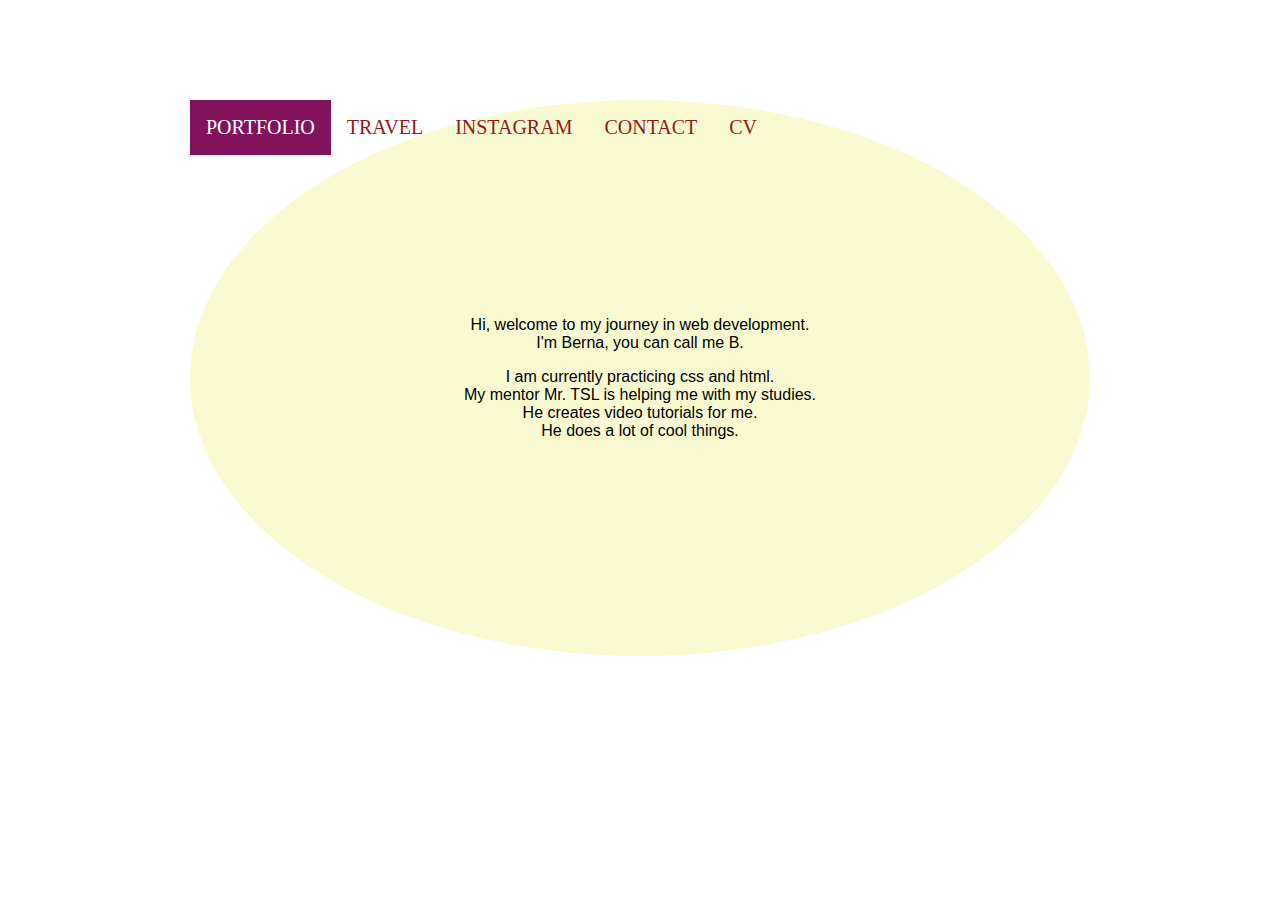
<file: main.html>
<!DOCTYPE html>
<html lang="en">

<head>
    <meta charset="UTF-8">
    <meta http-equiv="X-UA-Compatible" content="IE=edge">
    <meta name="viewport" content="width=device-width, initial-scale=1.0">
    <title>Personal Website</title>
    <link rel="stylesheet" href="style.css">



</head>

<body>

    <div class="container">
        <div class="topnav">
            <a href="#PORTFOLIO" class="active">PORTFOLIO</a>
            <a href="travel.html">TRAVEL</a>
            <a href="https://www.instagram.com/serritenshi/">INSTAGRAM</a>
            <a href="#CONTACT">CONTACT</a>
            <a href="#CV">CV</a>
        </div>


        <div class="banner">
            <p>Hi, welcome to my journey in web development.<br>
                I'm Berna, you can call me B.<br>
            </p>
            <p>I am currently practicing css and html.<br>
                My mentor Mr. TSL is helping me with my studies.<br>
                He creates video tutorials for me.<br>
                He does a lot of cool things.<br>

            </p>
        </div>


    </div>



</body>

</html>
</file>
<file: style.css>
.body {

    margin: 0;
    padding: 0;
    
   
}

@media (min-width: 600px) {
    .grid .grid-item {
        width: 50%;
    }
}
@media (min-width: 900px) {
    .grid .grid-item {
        width: 33.33%;
    }
}

.topnav {
    display: center;
}

/* Change the color of links on hover */
.topnav a:hover {
    background-color: rgb(245, 200, 242);
    color: black;
  }

  /* Style the links inside the navigation bar */
.topnav a {
    float: left;
    display: block;
    color: #971717;
    text-align: center;
    padding: 16px;
    text-decoration: none;
    font-size: 20px;
  }

  /* Add an active class to highlight the current page */
.topnav a.active {
    background-color: #83125d;
    color: white;
  }

  .container {
    max-width: 900px;
    margin: 0 auto;
    margin-left: auto;
    margin-right: auto;
}

.banner {
    background-color: rgb(250, 250, 210);
    padding: 200px 0;
    margin-top: 100px;
    text-align: center;
    border-radius: 150%;
    font-family: 'Gill Sans', 'Gill Sans MT', Calibri, 'Trebuchet MS', sans-serif;
    
}

.p {

    font-style: helvetica;

    
}

.button1 {
    background-color: #4CAF50;
    border: none;
    color: white;
    padding: 15px 32px;
    text-align: center;
    text-decoration: none;
    display: inline-block;
    font-size: 16px;
}

.footer {
    display: flex;
    justify-content: center;
    padding: 0.8px;
    background-color: #a0b2df;
    color: #fff;
    margin-top: 150px;
    margin-left: auto;
    margin-right: auto;
}
</file>
